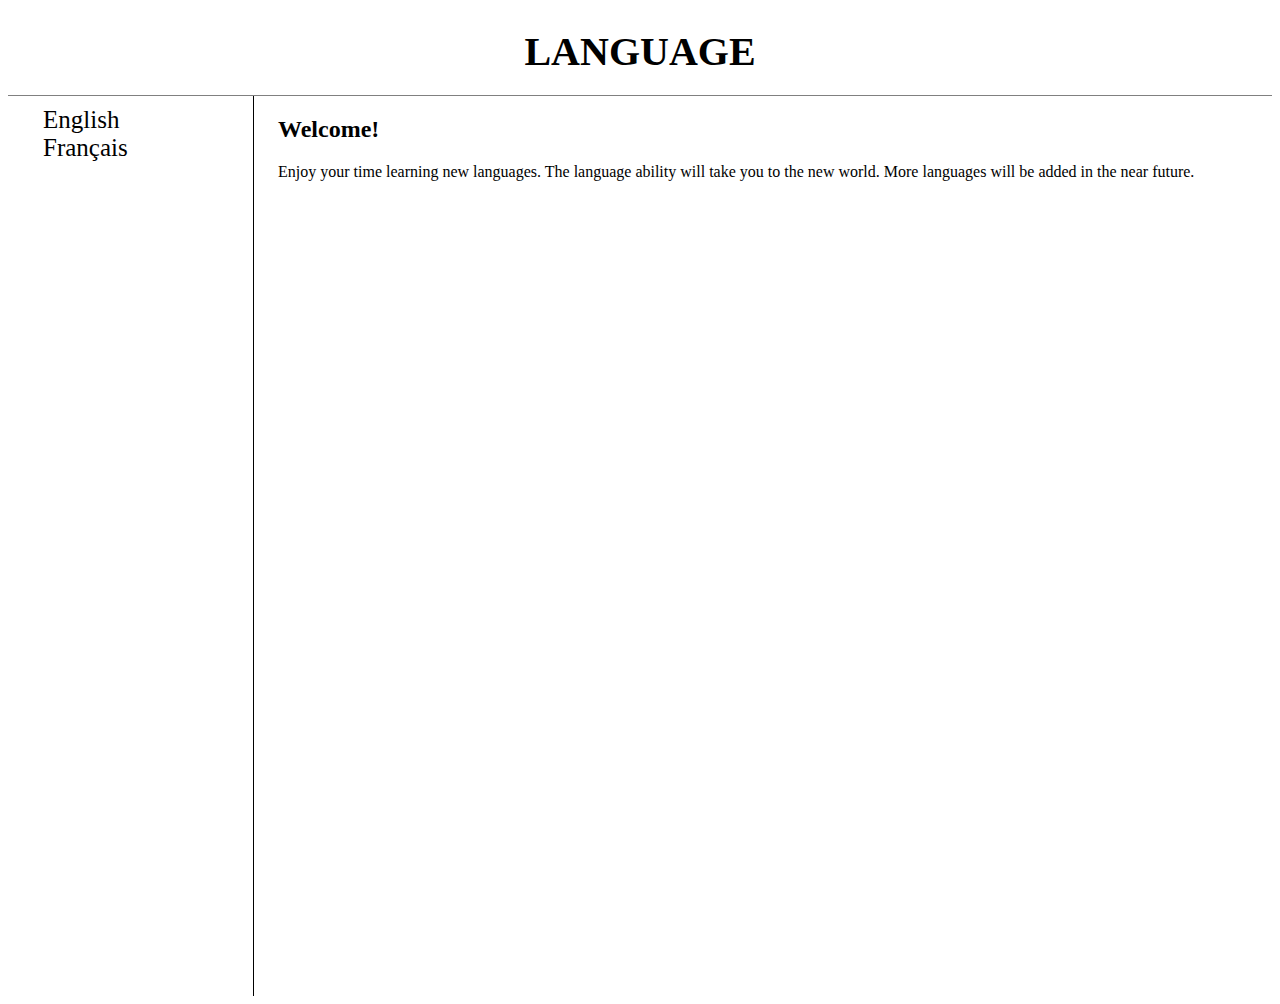
<file: index.html>
<!doctype html>
<html>
<head>
  <title>LANGUAGE</title>
  <meta charset="utf-8">
  <link rel="stylesheet" href="style.css">
</head>
<body>
<h1><a href="index.html">LANGUAGE</a></h1>
<div id="contents">
  <ul>
    <li><a href="English.html">English</a></li>
    <li><a href="Français.html">Français</a></li>
  </ul>
    <div id="grid">
      <h2>Welcome!</h2>
      <p>Enjoy your time learning new languages. The language ability will take you to the new world.
        More languages will be added in the near future.</p>
    </div>
</div>
</body>
</html>
</file>
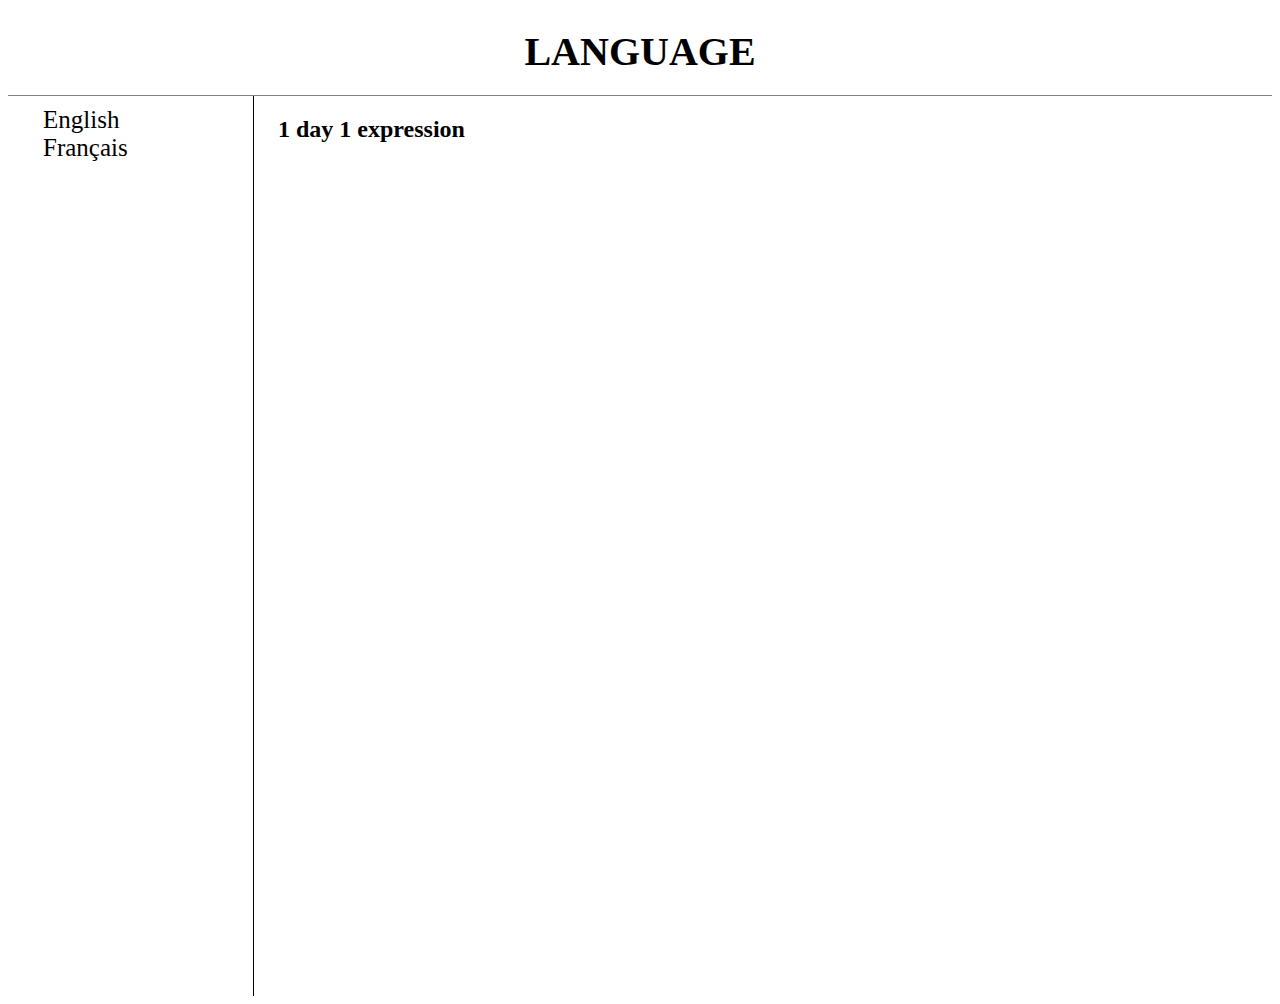
<file: English.html>
<!doctype html>
<html>
<head>
  <title>LANGUAGE</title>
  <meta charset="utf-8">
  <link rel="stylesheet" href="style.css">
</head>
<body>
<h1><a href="index.html">LANGUAGE</a></h1>
<div id="contents">
<ul>
  <li><a href="English.html">English</a></li>
  <li><a href="Français.html">Français</a></li>
</ul>
  <div id="grid">
  <h2>1 day 1 expression</h2>
  </div>
</div>
</body>
</html>
</file>
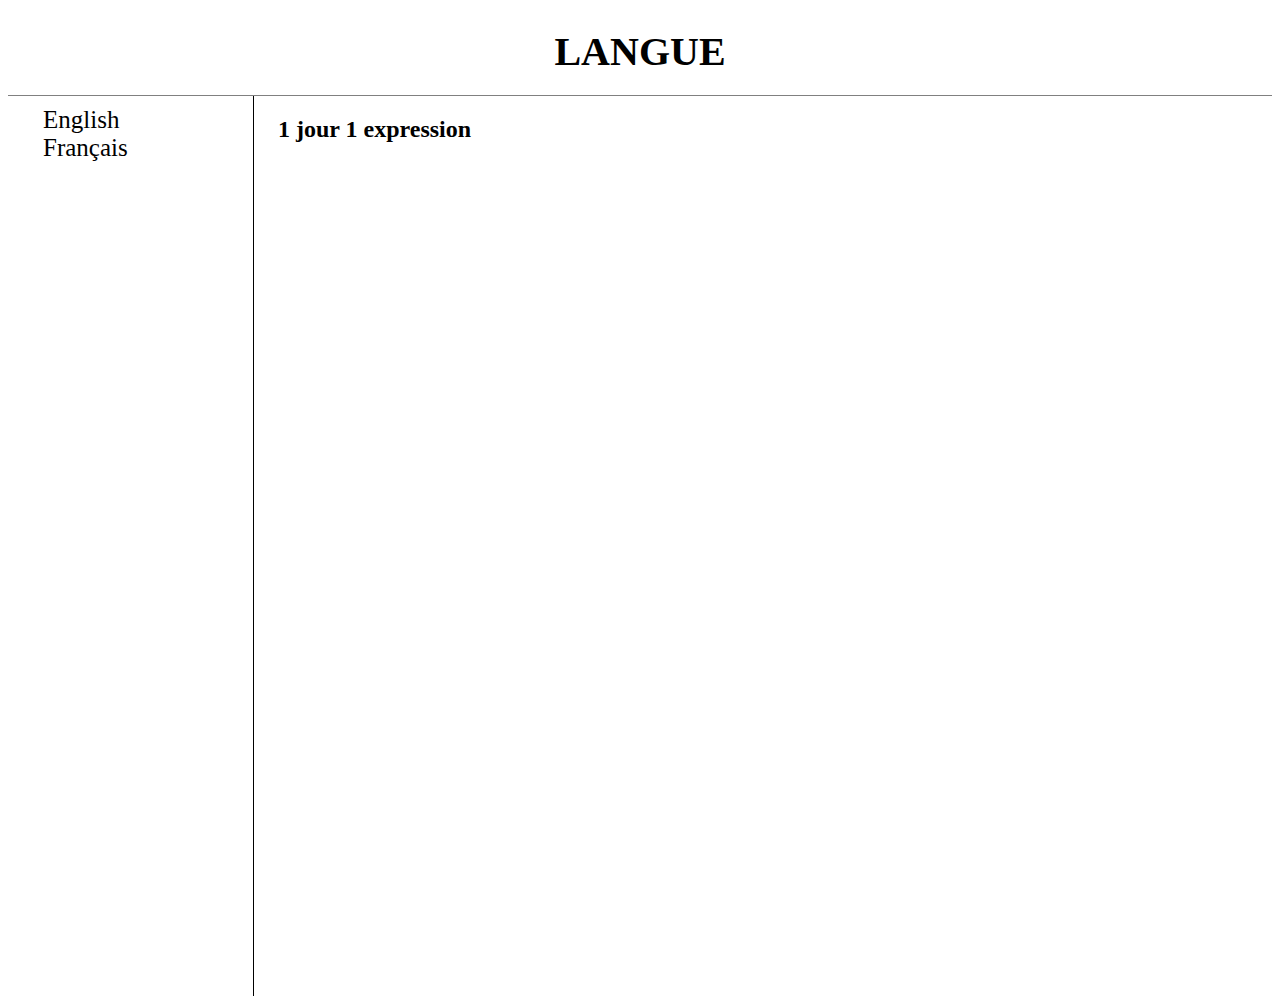
<file: Français.html>
<!doctype html>
<html>
<head>
  <title>LANGUAGE</title>
  <meta charset="utf-8">
  <link rel="stylesheet" href="style.css">
</head>
<body>
<h1><a href="index.html">LANGUE</a></h1>
<div id="contents">
<ul>
  <li><a href="English.html">English</a></li>
  <li><a href="Français.html">Français</a></li>
</ul>
  <div id="grid">
  <h2>1 jour 1 expression</h2>
  </div>
</div>
</body>
</html>
</file>
<file: style.css>
<style>
body {
  margin:0;
}
h1{
  font-size: 40px;
  text-align: center;
  border-bottom: 1px solid gray;
  padding: 20px;
  margin:0;
}
a {
  color : Black;
  text-decoration: none;
}
a:visited {
  color : Black;
  text-decoration: none;
}
a:hover {
  color : Black;
  text-decoration: underline;
}
ul {
  font-size: 25px;
  border-right:1px solid black;
  width: 200px;
  padding: 10px;
  margin:0;
  list-style: none;
}
#contents {
  display: grid;
  grid-template-columns: 150px 1fr;
  grid-template-rows:900px;
}
#contents ul{
  padding-left: 35px;
}
#grid {
  padding-left:120px;
  padding-right:35px;
}
</style>
</file>
